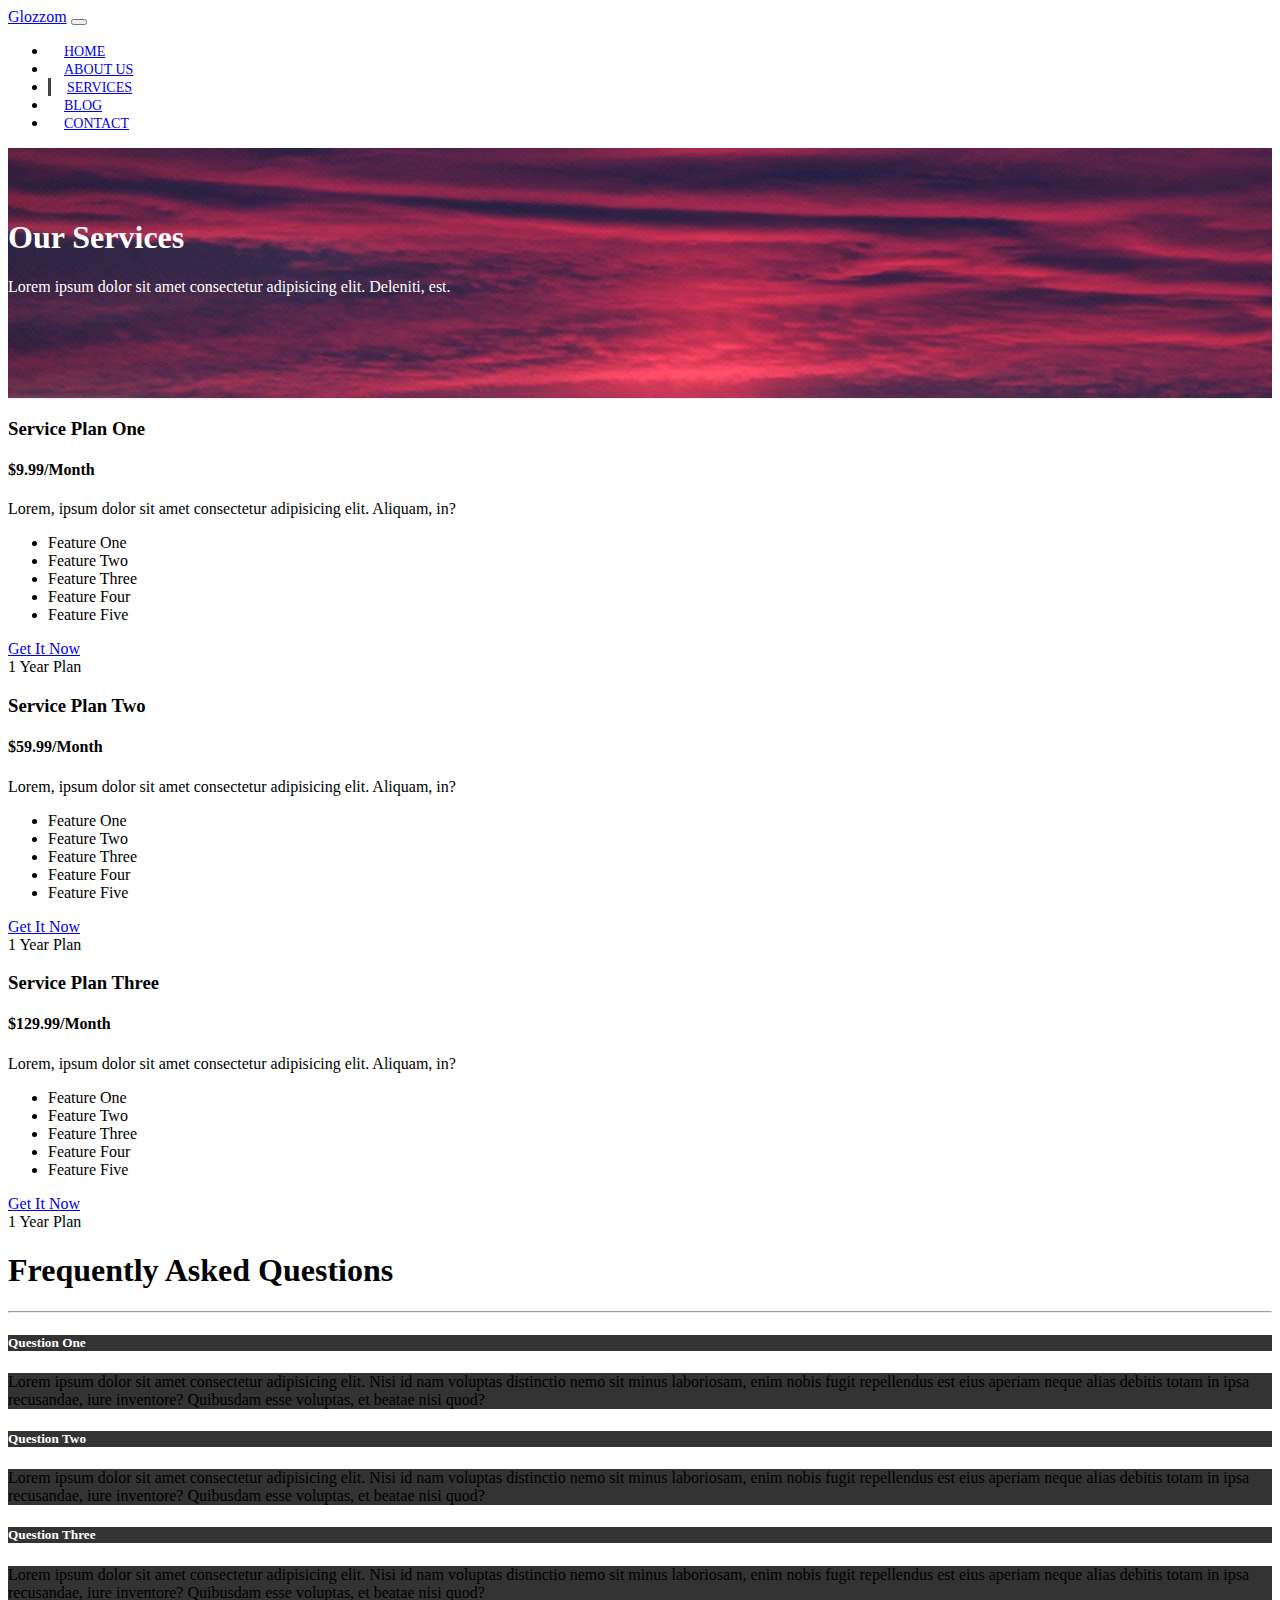
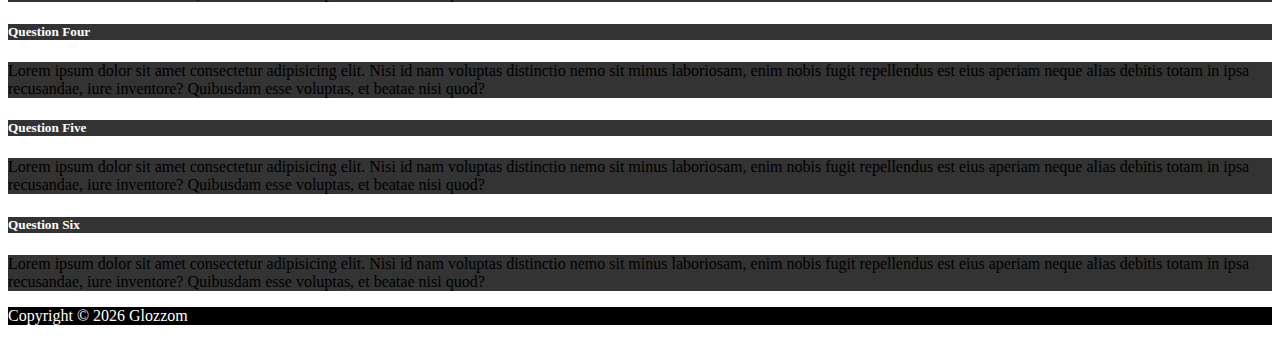
<file: src/services.html>
<!doctype html>
<html lang="en">

<head>
    <!-- Required meta tags -->
    <meta charset="utf-8">
    <meta name="viewport" content="width=device-width, initial-scale=1, shrink-to-fit=no">

    <!-- Bootstrap CSS -->
    <link rel="stylesheet" href="https://stackpath.bootstrapcdn.com/bootstrap/4.1.0/css/bootstrap.min.css" integrity="sha384-9gVQ4dYFwwWSjIDZnLEWnxCjeSWFphJiwGPXr1jddIhOegiu1FwO5qRGvFXOdJZ4"
        crossorigin="anonymous">
    <link rel="stylesheet" href="https://use.fontawesome.com/releases/v5.0.13/css/all.css" integrity="sha384-DNOHZ68U8hZfKXOrtjWvjxusGo9WQnrNx2sqG0tfsghAvtVlRW3tvkXWZh58N9jp"
        crossorigin="anonymous">
    <link rel="stylesheet" href="../css/style.css">

    <title>Glozzom</title>
</head>

<body>

    <!-- NAVBAR -->
    <nav class="navbar navbar-expand-sm navbar-dark bg-dark">
        <div class="container">
            <a href="index.html" class="navbar-brand">Glozzom</a>
            <button class="navbar-toggler" data-toggle="collapse" data-target="#navbarNav">
                <span class="navbar-toggler-icon"></span>
            </button>
            <div class="collapse navbar-collapse" id="navbarNav">
                <ul class="navbar-nav ml-auto">
                    <li class="nav-item">
                        <a href="index.html" class="nav-link">Home</a>
                    </li>
                    <li class="nav-item">
                        <a href="about.html" class="nav-link">About Us</a>
                    </li>
                    <li class="nav-item active">
                        <a href="services.html" class="nav-link">Services</a>
                    </li>
                    <li class="nav-item">
                        <a href="blog.html" class="nav-link">Blog</a>
                    </li>
                    <li class="nav-item">
                        <a href="contact.html" class="nav-link">Contact</a>
                    </li>
                </ul>
            </div>
        </div>
    </nav>

    <!-- PAGE HEADER -->
    <header id="pageHeader">
        <div class="container">
            <div class="row">
                <div class="col-md-6 m-auto text-center">
                    <h1>Our Services</h1>
                    <p>Lorem ipsum dolor sit amet consectetur adipisicing elit. Deleniti, est.</p>
                </div>
            </div>
        </div>
    </header>

    <!-- SERVICES -->
    <section id="services" class="py-5">
        <div class="container">
            <div class="row">
                <div class="col-md-4">
                    <div class="card text-center">
                        <div class="card-header bg-dark text-white">
                            <h3>Service Plan One</h3>
                        </div>
                        <div class="card-body">
                            <h4 class="card-title">$9.99/Month</h4>
                            <p class="card-text">Lorem, ipsum dolor sit amet consectetur adipisicing elit. Aliquam, in?</p>
                            <ul class="list-group">
                                <li class="list-group-item">
                                    <i class="fas fa-check"></i>Feature One
                                </li>
                                <li class="list-group-item">
                                    <i class="fas fa-check"></i>Feature Two
                                </li>
                                <li class="list-group-item">
                                    <i class="fas fa-check"></i>Feature Three
                                </li>
                                <li class="list-group-item">
                                    <i class="fas fa-check"></i>Feature Four
                                </li>
                                <li class="list-group-item">
                                    <i class="fas fa-check"></i>Feature Five
                                </li>
                            </ul>
                            <a href="#" class="btn btn-danger btn-block mt-2">Get It Now</a>
                        </div>
                        <div class="card-footer text-muted">
                            1 Year Plan
                        </div>
                    </div>
                </div>
                <div class="col-md-4">
                    <div class="card text-center">
                        <div class="card-header bg-dark text-white">
                            <h3>Service Plan Two</h3>
                        </div>
                        <div class="card-body">
                            <h4 class="card-title">$59.99/Month</h4>
                            <p class="card-text">Lorem, ipsum dolor sit amet consectetur adipisicing elit. Aliquam, in?</p>
                            <ul class="list-group">
                                <li class="list-group-item">
                                    <i class="fas fa-check"></i>Feature One
                                </li>
                                <li class="list-group-item">
                                    <i class="fas fa-check"></i>Feature Two
                                </li>
                                <li class="list-group-item">
                                    <i class="fas fa-check"></i>Feature Three
                                </li>
                                <li class="list-group-item">
                                    <i class="fas fa-check"></i>Feature Four
                                </li>
                                <li class="list-group-item">
                                    <i class="fas fa-check"></i>Feature Five
                                </li>
                            </ul>
                            <a href="#" class="btn btn-danger btn-block mt-2">Get It Now</a>
                        </div>
                        <div class="card-footer text-muted">
                            1 Year Plan
                        </div>
                    </div>
                </div>
                <div class="col-md-4">
                    <div class="card text-center">
                        <div class="card-header bg-dark text-white">
                            <h3>Service Plan Three</h3>
                        </div>
                        <div class="card-body">
                            <h4 class="card-title">$129.99/Month</h4>
                            <p class="card-text">Lorem, ipsum dolor sit amet consectetur adipisicing elit. Aliquam, in?</p>
                            <ul class="list-group">
                                <li class="list-group-item">
                                    <i class="fas fa-check"></i>Feature One
                                </li>
                                <li class="list-group-item">
                                    <i class="fas fa-check"></i>Feature Two
                                </li>
                                <li class="list-group-item">
                                    <i class="fas fa-check"></i>Feature Three
                                </li>
                                <li class="list-group-item">
                                    <i class="fas fa-check"></i>Feature Four
                                </li>
                                <li class="list-group-item">
                                    <i class="fas fa-check"></i>Feature Five
                                </li>
                            </ul>
                            <a href="#" class="btn btn-danger btn-block mt-2">Get It Now</a>
                        </div>
                        <div class="card-footer text-muted">
                            1 Year Plan
                        </div>
                    </div>
                </div>
            </div>
        </div>
    </section>

    <!-- FAQ -->
    <section id="faq" class="p-5 bg-dark text-white">
        <div class="container">
            <h1 class="text-center">Frequently Asked Questions</h1>
            <hr>
            <div class="row">
                <div class="col-md-6">
                    <div id="accordion">
                        <div class="card">
                            <div class="card-header">
                                <h5 class="mb-0">
                                    <a href="#collapseOne" data-toggle="collapse" data-parent="accordion">
                                        Question One
                                    </a>
                                </h5>
                            </div>

                            <div id="collapseOne" class="collapse">
                                <div class="card-body">
                                    Lorem ipsum dolor sit amet consectetur adipisicing elit. Nisi id nam voluptas distinctio nemo sit minus laboriosam, enim nobis fugit repellendus est eius aperiam neque alias debitis totam in ipsa recusandae, iure inventore? Quibusdam esse voluptas, et beatae nisi quod?
                                </div>
                            </div>
                        </div>

                        <div class="card">
                            <div class="card-header">
                                <h5 class="mb-0">
                                    <a href="#collapseTwo" data-toggle="collapse" data-parent="accordion">
                                        Question Two
                                    </a>
                                </h5>
                            </div>
                        
                            <div id="collapseTwo" class="collapse">
                                <div class="card-body">
                                    Lorem ipsum dolor sit amet consectetur adipisicing elit. Nisi id nam voluptas distinctio nemo sit minus laboriosam, enim
                                    nobis fugit repellendus est eius aperiam neque alias debitis totam in ipsa recusandae, iure inventore? Quibusdam
                                    esse voluptas, et beatae nisi quod?
                                </div>
                            </div>
                        </div>

                        <div class="card">
                            <div class="card-header">
                                <h5 class="mb-0">
                                    <a href="#collapseThree" data-toggle="collapse" data-parent="accordion">
                                        Question Three
                                    </a>
                                </h5>
                            </div>
                        
                            <div id="collapseThree" class="collapse">
                                <div class="card-body">
                                    Lorem ipsum dolor sit amet consectetur adipisicing elit. Nisi id nam voluptas distinctio nemo sit minus laboriosam, enim
                                    nobis fugit repellendus est eius aperiam neque alias debitis totam in ipsa recusandae, iure inventore? Quibusdam
                                    esse voluptas, et beatae nisi quod?
                                </div>
                            </div>
                        </div>
                    </div>
                </div>
                <div class="col-md-6">
                    <div id="accordion">
                        <div class="card">
                            <div class="card-header">
                                <h5 class="mb-0">
                                    <a href="#collapseFour" data-toggle="collapse" data-parent="accordion">
                                        Question Four
                                    </a>
                                </h5>
                            </div>
                
                            <div id="collapseFour" class="collapse">
                                <div class="card-body">
                                    Lorem ipsum dolor sit amet consectetur adipisicing elit. Nisi id nam voluptas distinctio nemo sit minus laboriosam, enim
                                    nobis fugit repellendus est eius aperiam neque alias debitis totam in ipsa recusandae, iure inventore?
                                    Quibusdam esse voluptas, et beatae nisi quod?
                                </div>
                            </div>
                        </div>
                
                        <div class="card">
                            <div class="card-header">
                                <h5 class="mb-0">
                                    <a href="#collapseFive" data-toggle="collapse" data-parent="accordion">
                                        Question Five
                                    </a>
                                </h5>
                            </div>
                
                            <div id="collapseFive" class="collapse">
                                <div class="card-body">
                                    Lorem ipsum dolor sit amet consectetur adipisicing elit. Nisi id nam voluptas distinctio nemo sit minus laboriosam, enim
                                    nobis fugit repellendus est eius aperiam neque alias debitis totam in ipsa recusandae, iure inventore?
                                    Quibusdam esse voluptas, et beatae nisi quod?
                                </div>
                            </div>
                        </div>
                
                        <div class="card">
                            <div class="card-header">
                                <h5 class="mb-0">
                                    <a href="#collapseSix" data-toggle="collapse" data-parent="accordion">
                                        Question Six
                                    </a>
                                </h5>
                            </div>
                
                            <div id="collapseSix" class="collapse">
                                <div class="card-body">
                                    Lorem ipsum dolor sit amet consectetur adipisicing elit. Nisi id nam voluptas distinctio nemo sit minus laboriosam, enim
                                    nobis fugit repellendus est eius aperiam neque alias debitis totam in ipsa recusandae, iure inventore?
                                    Quibusdam esse voluptas, et beatae nisi quod?
                                </div>
                            </div>
                        </div>
                    </div>
                </div>
            </div>
        </div>
    </section>

    <!-- FOOTER -->
    <footer id="main-footer" class="text-center p-4">
        <div class="container">
            <div class="row">
                <div class="col">
                    <p>Copyright &copy;
                        <span id="year"></span> Glozzom</p>
                </div>
            </div>
        </div>
    </footer>

    <!-- jQuery first, then Popper.js, then Bootstrap JS -->
    <script src="https://code.jquery.com/jquery-3.3.1.slim.min.js" integrity="sha384-q8i/X+965DzO0rT7abK41JStQIAqVgRVzpbzo5smXKp4YfRvH+8abtTE1Pi6jizo"
        crossorigin="anonymous"></script>
    <script src="https://cdnjs.cloudflare.com/ajax/libs/popper.js/1.14.0/umd/popper.min.js" integrity="sha384-cs/chFZiN24E4KMATLdqdvsezGxaGsi4hLGOzlXwp5UZB1LY//20VyM2taTB4QvJ"
        crossorigin="anonymous"></script>
    <script src="https://stackpath.bootstrapcdn.com/bootstrap/4.1.0/js/bootstrap.min.js" integrity="sha384-uefMccjFJAIv6A+rW+L4AHf99KvxDjWSu1z9VI8SKNVmz4sk7buKt/6v9KI65qnm"
        crossorigin="anonymous"></script>


    <script>
        // Get the current year for the copyright
        $('#year').text(new Date().getFullYear());
    </script>

</body>

</html>
</file>
<file: css/style.css>
body {
    overflow-x: hidden; 
}

.navbar .nav-link{
    font-size: 14px;
    text-transform: uppercase;
    padding-left: 1rem !important;
    padding-right: 1rem !important;
}

.navbar .nav-item.active {
    border-left: #444 3px solid;
}

.carousel-item {
    height: 700px;
}

.carousel-image-1 {
    background: url('../img/smoke.jpg');
    background-size: cover;
}
.carousel-image-2 {
    background: url('../img/door.jpg');
    background-size: cover;
}
.carousel-image-3 {
    background: url('../img/beach.jpg');
    background-size: cover;
}

#home-heading {
    position: relative;
    min-height: 200px;
    background: url('../img/hills.jpg');
    background-attachment: fixed;
    background-repeat: no-repeat;
    text-align: center;
    color: white;
}

.dark-overlay {
    position: absolute;
    top: 0;
    left: 0;
    width: 100%;
    height: 100%;
    background: rgba(0,0,0, 0.4);
}

#video-play {
    position: relative;
    min-height: 200px;
    background: url('../img/ukulele2.jpg');
    background-attachment: fixed;
    background-repeat: no-repeat;
    background-position: 0 -300px;
    text-align: center;
    color: white;
}

#video-play a {
    color: white;
}

#pageHeader {
    height: 200px;
    background: url('../img/velvet.jpg');
    background-position: 0 -360px;
    background-attachment: fixed;
    color: white;
    border-bottom: 1px #eee solid;
    padding-top: 50px;
}

.about-img {
    margin-top: -50px;
}

#faq .card {
    border: #444;
}

#faq a {
    color: white;
    text-decoration: none;
}

#faq .card-body,
#faq .card-header {
    background: #333;
}
    
#main-footer {
    background: black;
    color: white;
}
</file>
